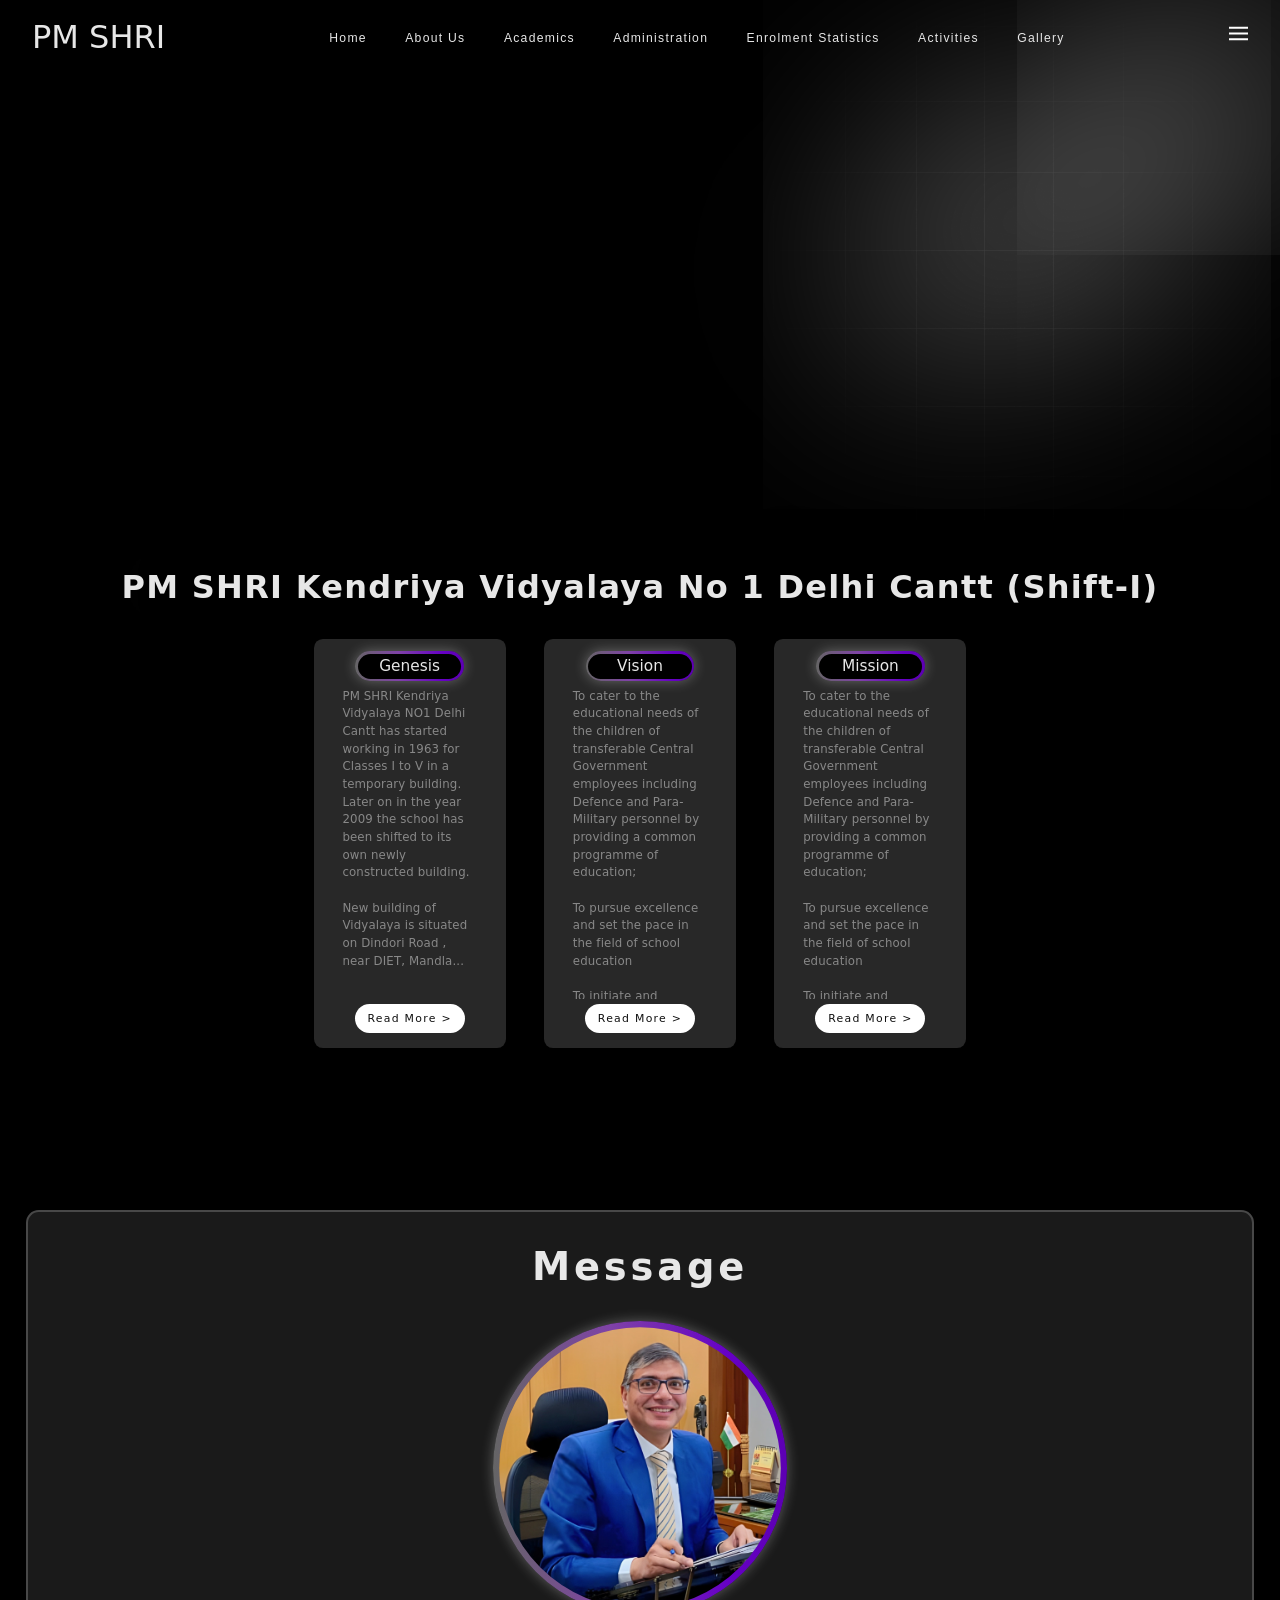
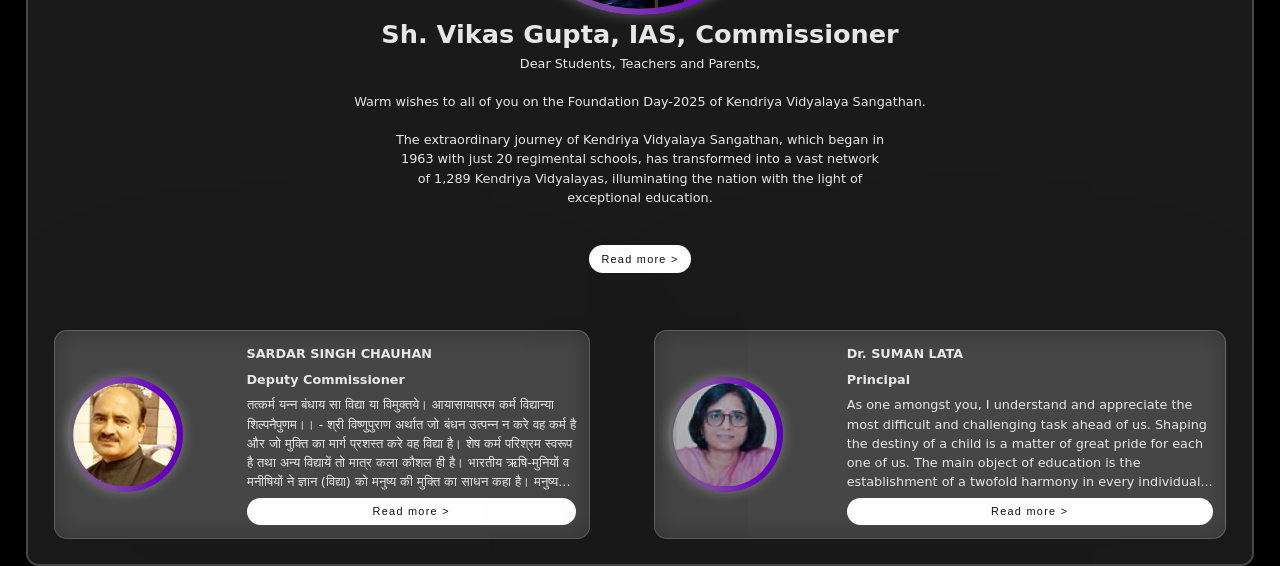
<file: index.html>
<!DOCTYPE html>
<html lang="en">

<head>
    <meta charset="UTF-8">
    <meta name="viewport" content="width=device-width, initial-scale=1.0">
    <title>PM SHRI KENDRIYA VIDYALAYA NO I DELHI CANTT | India</title>
    <link rel="stylesheet" href="Website-code\.www\style\style.css">
</head>

<body>
    <img class="image-gradient" src="Website-code\.www\Assets\Img\gradient.png" alt="gradient">
    <div class="layer-blur"></div>

    <div class="container">
        <header>
            <h1 class="logo">PM SHRI</h1>
            <nav>
                <div class="dropdown"><button type="" href="index.html">Home</button></div>
                <div class="dropdown"><button type="">About Us</button>
                    <div class="dropdown-content">
                        <a href="#">About KV</a>
                        <a href="#">Contact Us</a>
                    </div>
                </div>
                <div class="dropdown"><button type="">Academics</button>
                    <div class="dropdown-content" id="academics">
                        <a href="#">Admission Details</a>
                        <a href="#">Fee Structure</a>
                        <a href="#">Result Analysis</a>
                        <a href="#">Student Achievers</a>
                        <a href="#">Teacher Achievers</a>
                        <a href="#">Cbse mandatory <br>public disclosure</a>
                    </div>
                </div>
                <div class="hamburger-menu-container">
                    <input type="checkbox" name="" id="" class="ham-menu-toggle">
                    <div class="hamburger-menu">
                        <div class="dropdown"><button type="" id="adminis">Administration</button>
                            <div class="dropdown-content">
                                <a href="#">Vidyalaya Mangement Committee</a>
                                <a href="#">STAFF DETAIL'S</a>
                                <a href="#">Teacher Vacancy</a>
                                <a href="#">Vidyalaya Plan</a>
                                <div class="submenu-drp">
                                    <a href="#" id="Administration-sub">Vidyalya Level <br>Committee</a>
                                    <div class="submenu-content">
                                        <a href="#" class="submenu-link">Admission</a>
                                        <a href="#" class="submenu-link">Examination</a>
                                        <a href="#" class="submenu-link">CCA</a>
                                        <a href="#" class="submenu-link">Cleanliness</a>
                                        <a href="#" class="submenu-link">Library</a>
                                        <a href="#" class="submenu-link">Discipline</a>
                                        <a href="#" class="submenu-link">Any Other</a>
                                    </div>
                                </div>
                                <a href="#">RTI APIO</a>
                                <a href="#">Monthly Remuneration/ Salary of Staff</a>
                                <a href="#">Works</a>
                            </div>
                        </div>
                        <div class="dropdown"><button type="" id="enroll-stat">Enrolment Statistics</button>
                            <div class="dropdown-content">
                                <a href="#">Class & Social Category Wise Enrollment Position</a>
                                <a href="#">Admission Category Wise Enrollment Position</a>
                                <a href="#">TC Issued</a>
                                <a href="#">Student Vacancy</a>
                            </div>
                        </div>
                        <div class="dropdown"><button type="" id="activities">Activities</button>
                            <div class="dropdown-content">
                                <a href="#">Calendar of Activities</a>
                                <a href="#">Innovations</a>
                            </div>
                        </div>
                        <div class="dropdown"><button type="" id="gallery">Gallery</button>
                            <div class="dropdown-content">
                                <a href="Website-code\Pages\Page-Gallery.html">Photo Gallery</a>
                                <a href="#">Video Gallery</a>
                            </div>
                        </div>
                    </div>
                </div>

            </nav>
            <div class="ham-menu-container">
                <input class="ham-menu-toggle-btn" type="checkbox" name="" id="">
                <div class="ham-menu">
                    <div class="menu-dropdown"><button type="" id="online-fee">Online Fee</button>
                    </div>
                    <div class="menu-dropdown"><button type="" id="alumni">Alumni</button>
                        <div class="menu-dropdown-content">
                            <!--
                            <a href="Website-code\Pages\Page-Gallery.html">Photo Gallery</a>
                            <a href="#">Video Gallery</a> -->
                        </div>
                    </div>
                    <div class="menu-dropdown"><button type="" id="faqs">FAQs</button>
                        <div class="menu-dropdown-content">
                            <!--
                            <a href="#">Photo Gallery</a>
                            <a href="#">Video Gallery</a>
                            <a href="#">Photo Gallery</a>
                            <a href="#">Video Gallery</a>
                             -->
                        </div>
                    </div>
                </div>
            </div>
            <div class="hamburger-menu-btn">
                <a class="btn-menu"><img class="menu" src="Website-code\.www\Assets\Img\menu.svg" alt="Menu"></a>
            </div>
        </header>
        <main>
            <div class="content">
                <h1>PM SHRI Kendriya Vidyalaya No 1 Delhi Cantt (Shift-I) </h1>
                <div class="card-wrapper">
                    <!--fyhfugk-->
                    <div class="card">
                        <div class="card-content">
                            <div class="tag-box">
                                <div class="tag">Genesis</div>
                            </div>
                            <div class="card-description-container">
                                <p class="card-description">PM SHRI Kendriya Vidyalaya NO1 Delhi Cantt has started
                                    working
                                    in
                                    1963 for Classes I to V in a temporary building. Later on in the year 2009 the
                                    school
                                    has
                                    been shifted to its own newly constructed building.
                                    <br>
                                    <br>
                                    New building of Vidyalaya is situated on Dindori Road , near DIET, Mandla...


                                </p>
                            </div>

                            <div class="buttons">
                                <a href="#" class="btn-read-more">Read More &gt;</a>
                            </div>
                        </div>
                    </div>
                    <!--fyhfugk-->
                    <div class="card">
                        <div class="card-content">
                            <div class="tag-box">
                                <div class="tag">Vision</div>
                            </div>
                            <div class="card-description-container">
                                <p class="card-description">To cater to the educational needs of the children of
                                    transferable
                                    Central Government employees including Defence and Para-Military personnel by
                                    providing
                                    a
                                    common programme of education;
                                    <br>
                                    <br>
                                    To pursue excellence and set the pace in the field of school
                                    education
                                    <br>
                                    <br>
                                    To initiate and promote experimentation and innovativeness in education...
                                </p>

                            </div>
                            <div class="buttons">
                                <a href="#" class="btn-read-more">Read More &gt;</a>
                            </div>
                        </div>
                    </div>
                    <!--fyhfugk-->
                    <div class="card">
                        <div class="card-content">
                            <div class="tag-box">
                                <div class="tag">Mission </div>
                            </div>
                            <div class="card-description-container">
                                <p class="card-description">To cater to the educational needs of the children of
                                    transferable
                                    Central Government employees including Defence and Para-Military personnel by
                                    providing
                                    a
                                    common programme of education;
                                    <br>
                                    <br>
                                    To pursue excellence and set the pace in the field of school
                                    education
                                    <br>
                                    <br>
                                    To initiate and promote experimentation and innovativeness in education...
                                </p>
                            </div>

                            <div class="buttons">
                                <a href="#" class="btn-read-more">Read More &gt;</a>
                            </div>
                        </div>
                    </div>
                </div>
            </div>
        </main>

        <div class="messages">
            <div class="message-tag">
                <h1>Message</h1>
            </div>
            <div class="message-commisioner">
                <div class="Profile-img-container" id="profile-commissioner">
                    <div class="profile-img">
                        <img class="Commissioner-img" src="Website-code\.www\Assets\Img\Commissioner.jpeg"
                            alt="Commissioner">
                    </div>
                </div>
                <h2>Sh. Vikas Gupta, IAS, Commissioner</h3>
                    <p>Dear Students, Teachers and Parents,
                        <br>
                        <br>
                        Warm wishes to all of you on the Foundation Day-2025 of Kendriya Vidyalaya Sangathan.
                        <br>
                        <br>
                        The extraordinary journey of Kendriya Vidyalaya Sangathan, which began in
                        <br>
                        1963 with just 20 regimental schools, has transformed into a vast network
                        <br>
                        of 1,289 Kendriya Vidyalayas, illuminating the nation with the light of
                        <br>
                        exceptional education.
                    </p>
                    <button class="btn-read-more">Read more &gt;</button>
            </div>
            <div class="message-sub-part">
                <!--Deputy-commissioner-->
                <div class="message-of-subpart">
                    <div class="Profile-subpart-img-container" id="profile-Deputy-commissioner">
                        <div class="profile-subpart-image">
                            <img class="subpart-profile-img" src="Website-code\.www\Assets\Img\Deputy-Commissioner.jpeg"
                                alt="Deputy-Commissioner">
                        </div>
                    </div>
                    <div class="message-content">
                        <div class="message-text">
                            <h2>SARDAR SINGH CHAUHAN</h2>
                            <h3>Deputy Commissioner</h3>
                            <p>तत्कर्म यन्न बंधाय सा विद्या या विमुक्तये। आयासायापरम कर्म विद्यान्या
                                <br>
                                शिल्पनैपुणम।। - श्री विष्णुपुराण अर्थात जो बंधन उत्पन्न न करे वह कर्म है
                                <br>
                                और जो मुक्ति का मार्ग प्रशस्त करे वह विद्या है। शेष कर्म परिश्रम स्वरूप
                                <br>
                                है तथा अन्य विद्यायें तो मात्र कला कौशल ही है। भारतीय ऋषि-मुनियों व
                                <br>
                                मनीषियों ने ज्ञान (विद्या) को मनुष्य की मुक्ति का साधन कहा है। मनुष्य...
                            </p>
                            <button class="btn-read-more">Read more &gt;</button>
                        </div>
                    </div>
                </div>
                <!--Principal message-->
                <div class="message-of-subpart">
                    <div class="Profile-subpart-img-container" id="profile-Deputy-commissioner">
                        <div class="profile-subpart-image">
                            <img class="subpart-profile-img" src="Website-code\.www\Assets\Img\Principal.jpeg"
                                alt="Principal">
                        </div>
                    </div>
                    <div class="message-content">
                        <div class="message-text">
                            <h2>Dr. SUMAN LATA</h2>
                            <h3>Principal</h3>
                            <p>As one amongst you, I understand and appreciate the
                                <br>
                                most difficult and challenging task ahead of us. Shaping
                                <br>
                                the destiny of a child is a matter of great pride for each
                                <br>
                                one of us. The main object of education is the
                                <br>
                                establishment of a twofold harmony in every individual...
                            </p>
                            <button class="btn-read-more">Read more &gt;</button>
                        </div>
                    </div>
                </div>


            </div>
        </div>
    </div>
</body>

</html>
</file>
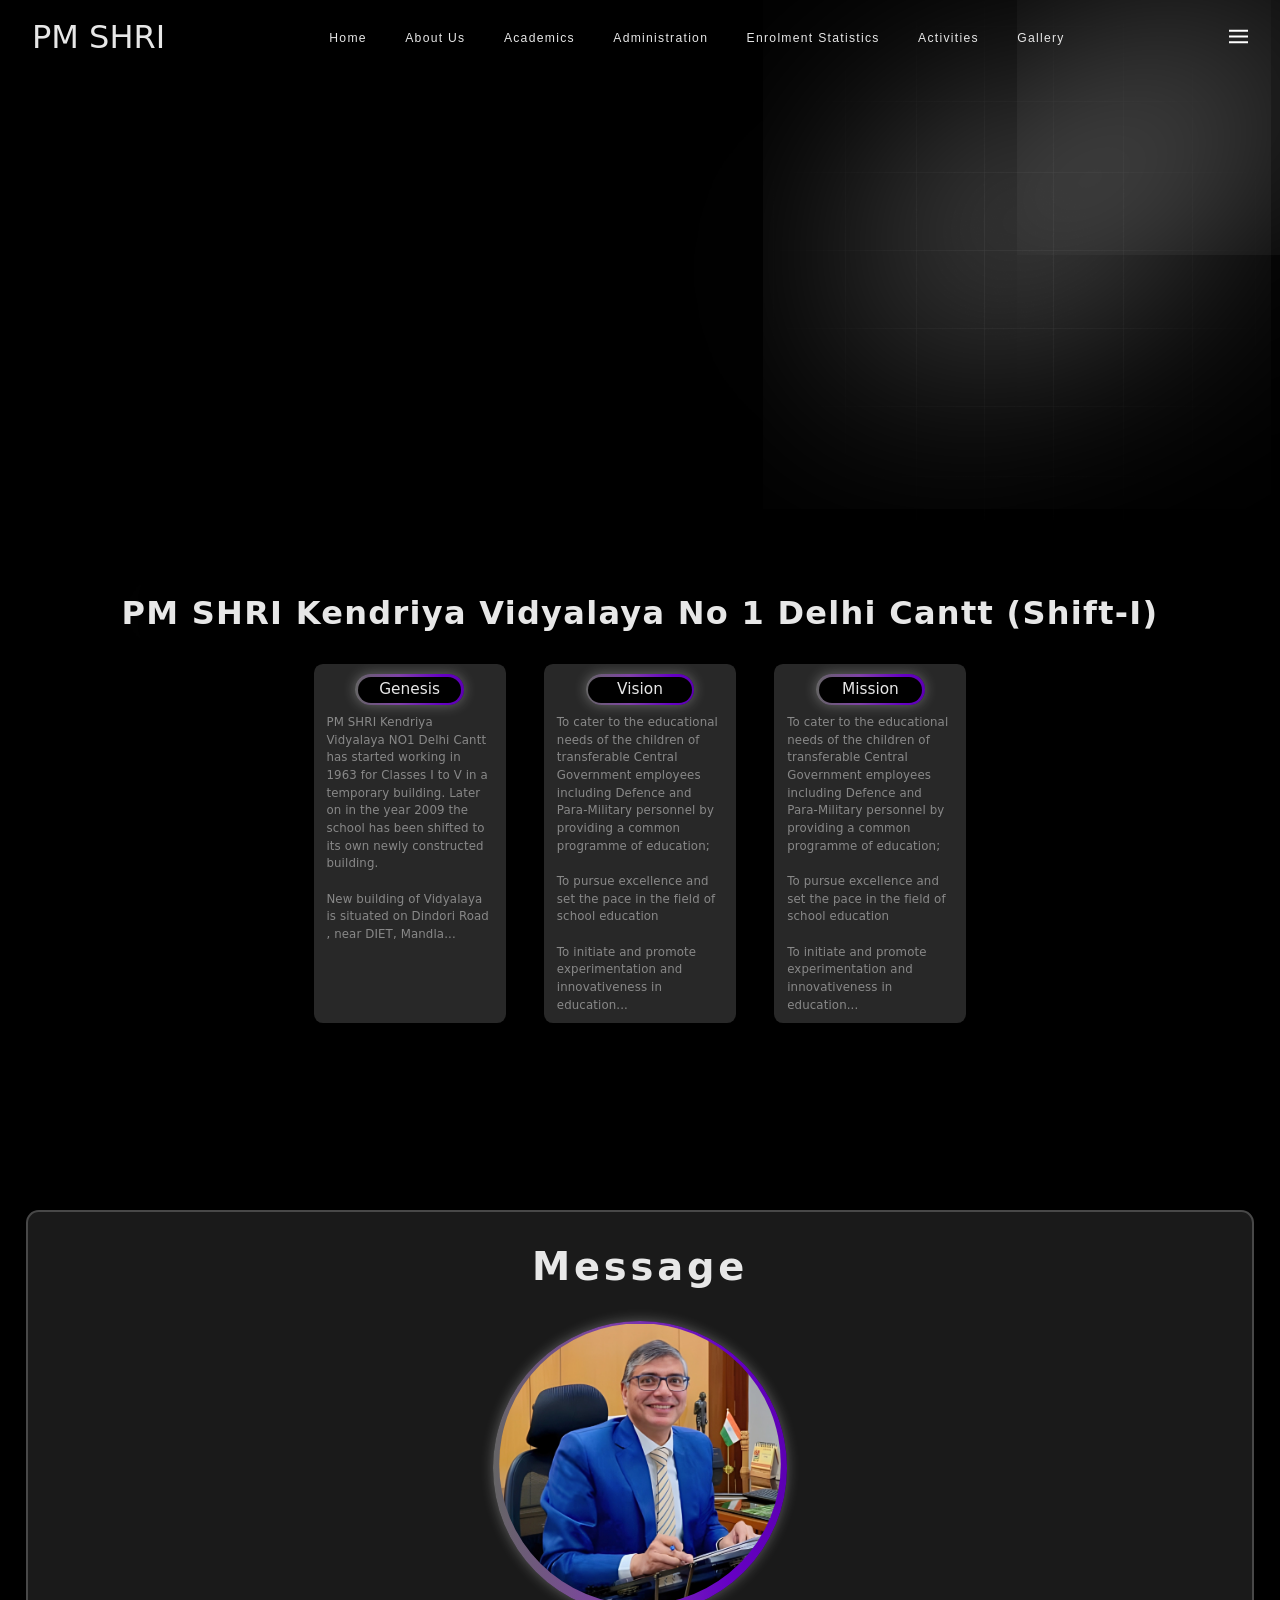
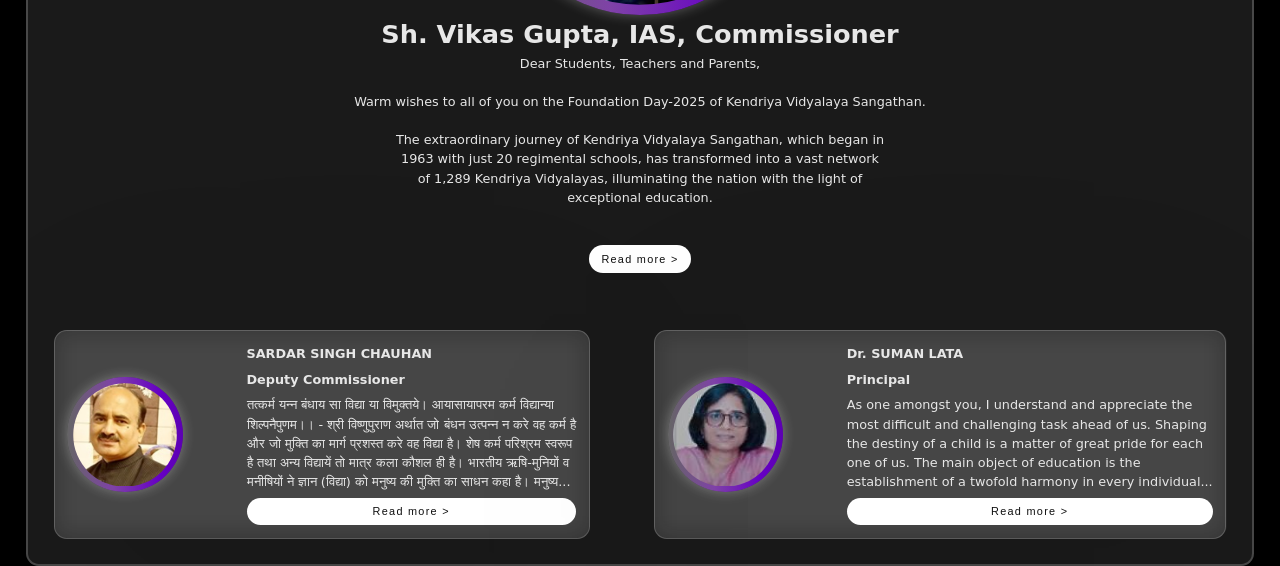
<file: Website code/.www/index.html>
<!DOCTYPE html>
<html lang="en">

<head>
    <meta charset="UTF-8">
    <meta name="viewport" content="width=device-width, initial-scale=1.0">
    <title>PM SHRI KENDRIYA VIDYALAYA NO I DELHI CANTT | India</title>
    <link rel="stylesheet" href="style\style.css">
</head>

<body>
    <img class="image-gradient" src="Assets\Img\gradient.png" alt="gradient">
    <div class="layer-blur"></div>

    <div class="container">
        <header>
            <h1 class="logo">PM SHRI <div class="3d-container"></div>
            </h1>
            <nav>
                <div class="dropdown"><button type="" href="#">Home</button></div>
                <div class="dropdown"><button type="">About Us</button>
                    <div class="dropdown-content">
                        <a href="#">About KV</a>
                        <a href="#">Contact Us</a>
                    </div>
                </div>
                <div class="dropdown"><button type="">Academics</button>
                    <div class="dropdown-content" id="academics">
                        <a href="#">Admission Details</a>
                        <a href="#">Fee Structure</a>
                        <a href="#">Result Analysis</a>
                        <a href="#">Student Achievers</a>
                        <a href="#">Teacher Achievers</a>
                        <a href="#">Cbse mandatory <br>public disclosure</a>
                    </div>
                </div>
                <div class="dropdown"><button type="" id="adminis">Administration</button>
                    <div class="dropdown-content">
                        <a href="#">Vidyalaya Mangement Committee</a>
                        <a href="#">STAFF DETAIL'S</a>
                        <a href="#">Teacher Vacancy</a>
                        <a href="#">Vidyalaya Plan</a>
                        <div class="submenu-drp">
                            <a href="#" id="Administration-sub">Vidyalya Level <br>Committee</a>
                            <div class="submenu-content">
                                <a href="#" class="submenu-link">Admission</a>
                                <a href="#" class="submenu-link">Examination</a>
                                <a href="#" class="submenu-link">CCA</a>
                                <a href="#" class="submenu-link">Cleanliness</a>
                                <a href="#" class="submenu-link">Library</a>
                                <a href="#" class="submenu-link">Discipline</a>
                                <a href="#" class="submenu-link">Any Other</a>
                            </div>
                        </div>
                        <a href="#">RTI APIO</a>
                        <a href="#">Monthly Remuneration/ Salary of Staff</a>
                        <a href="#">Works</a>
                    </div>
                </div>
                <div class="dropdown"><button type="" id="enroll-stat">Enrolment Statistics</button>
                    <div class="dropdown-content">
                        <a href="#">Class & Social Category Wise Enrollment Position</a>
                        <a href="#">Admission Category Wise Enrollment Position</a>
                        <a href="#">TC Issued</a>
                        <a href="#">Student Vacancy</a>
                    </div>
                </div>
                <div class="dropdown"><button type="" id="activities">Activities</button>
                    <div class="dropdown-content">
                        <a href="#">Calendar of Activities</a>
                        <a href="#">Innovations</a>
                    </div>
                </div>
                <div class="dropdown"><button type="" id="gallery">Gallery</button>
                    <div class="dropdown-content">
                        <a href="#">Photo Gallery</a>
                        <a href="#">Video Gallery</a>
                    </div>
                </div>
            </nav>
            <button class="btn-menu"><img class="menu" src="Assets\Img\menu.svg" alt="Menu"></button>
        </header>
        <main>
            <div class="content">
                <h1>PM SHRI Kendriya Vidyalaya No 1 Delhi Cantt (Shift-I) </h1>
                <div class="card-wrapper">
                    <!--fyhfugk-->
                    <div class="card">
                        <div class="tag-box">
                            <div class="tag">Genesis</div>
                        </div>
                        <p class="card-description">PM SHRI Kendriya Vidyalaya NO1 Delhi Cantt has started working in
                            1963 for Classes I to V in a temporary building. Later on in the year 2009 the school has
                            been shifted to its own newly constructed building.
                            <br>
                            <br>
                            New building of Vidyalaya is situated on Dindori Road , near DIET, Mandla...


                        </p>


                        <div class="buttons" style="bottom: -160px;">
                            <a href="#" class="btn-read-more">Read More &gt;</a>
                        </div>
                    </div>
                    <!--fyhfugk-->
                    <div class="card">
                        <div class="tag-box">
                            <div class="tag">Vision</div>
                        </div>
                        <p class="card-description">To cater to the educational needs of the children of transferable
                            Central Government employees including Defence and Para-Military personnel by providing a
                            common programme of education;
                            <br>
                            <br>
                            To pursue excellence and set the pace in the field of school
                            education
                            <br>
                            <br>
                            To initiate and promote experimentation and innovativeness in education...
                        </p>


                        <div class="buttons">
                            <a href="#" class="btn-read-more">Read More &gt;</a>
                        </div>
                    </div>
                    <!--fyhfugk-->
                    <div class="card">
                        <div class="tag-box">
                            <div class="tag">Mission </div>
                        </div>
                        <p class="card-description">To cater to the educational needs of the children of transferable
                            Central Government employees including Defence and Para-Military personnel by providing a
                            common programme of education;
                            <br>
                            <br>
                            To pursue excellence and set the pace in the field of school
                            education
                            <br>
                            <br>
                            To initiate and promote experimentation and innovativeness in education...
                        </p>


                        <div class="buttons">
                            <a href="#" class="btn-read-more">Read More &gt;</a>
                        </div>
                    </div>
                </div>
            </div>
        </main>

        <div class="messages">
            <div class="message-tag">
                <h1>Message</h1>
            </div>
            <div class="message-commisioner">
                <div class="Profile-img-container" id="profile-commissioner">
                    <div class="profile-img">
                        <img class="Commissioner-img" src="Assets\Img\Commissioner.jpeg" alt="Commissioner">
                    </div>
                </div>
                <h2>Sh. Vikas Gupta, IAS, Commissioner</h3>
                    <p>Dear Students, Teachers and Parents,
                        <br>
                        <br>
                        Warm wishes to all of you on the Foundation Day-2025 of Kendriya Vidyalaya Sangathan.
                        <br>
                        <br>
                        The extraordinary journey of Kendriya Vidyalaya Sangathan, which began in
                        <br>
                        1963 with just 20 regimental schools, has transformed into a vast network
                        <br>
                        of 1,289 Kendriya Vidyalayas, illuminating the nation with the light of
                        <br>
                        exceptional education.
                    </p>
                    <button class="btn-read-more">Read more &gt;</button>
            </div>
            <div class="message-sub-part">
                <!--Deputy-commissioner-->
                <div class="message-of-subpart">
                    <div class="Profile-subpart-img-container" id="profile-Deputy-commissioner">
                        <div class="profile-subpart-image">
                            <img class="subpart-profile-img" src="Assets\Img\Deputy-Commissioner.jpeg"
                                alt="Deputy-Commissioner">
                        </div>
                    </div>
                    <div class="message-content">
                        <div class="message-text">
                            <h2>SARDAR SINGH CHAUHAN</h2>
                            <h3>Deputy Commissioner</h3>
                            <p>तत्कर्म यन्न बंधाय सा विद्या या विमुक्तये। आयासायापरम कर्म विद्यान्या
                                <br>
                                शिल्पनैपुणम।। - श्री विष्णुपुराण अर्थात जो बंधन उत्पन्न न करे वह कर्म है
                                <br>
                                और जो मुक्ति का मार्ग प्रशस्त करे वह विद्या है। शेष कर्म परिश्रम स्वरूप
                                <br>
                                है तथा अन्य विद्यायें तो मात्र कला कौशल ही है। भारतीय ऋषि-मुनियों व
                                <br>
                                मनीषियों ने ज्ञान (विद्या) को मनुष्य की मुक्ति का साधन कहा है। मनुष्य...
                            </p>
                            <button class="btn-read-more">Read more &gt;</button>
                        </div>
                    </div>
                </div>
                <!--Principal message-->
                <div class="message-of-subpart">
                    <div class="Profile-subpart-img-container" id="profile-Deputy-commissioner">
                        <div class="profile-subpart-image">
                            <img class="subpart-profile-img" src="Assets\Img\Principal.jpeg" alt="Principal">
                        </div>
                    </div>
                    <div class="message-content">
                        <div class="message-text">
                            <h2>Dr. SUMAN LATA</h2>
                            <h3>Principal</h3>
                            <p>As one amongst you, I understand and appreciate the
                                <br>
                                most difficult and challenging task ahead of us. Shaping
                                <br>
                                the destiny of a child is a matter of great pride for each
                                <br>
                                one of us. The main object of education is the
                                <br>
                                establishment of a twofold harmony in every individual...
                            </p>
                            <button class="btn-read-more">Read more &gt;</button>
                        </div>
                    </div>
                </div>


            </div>
        </div>
    </div>
</body>

</html>
</file>
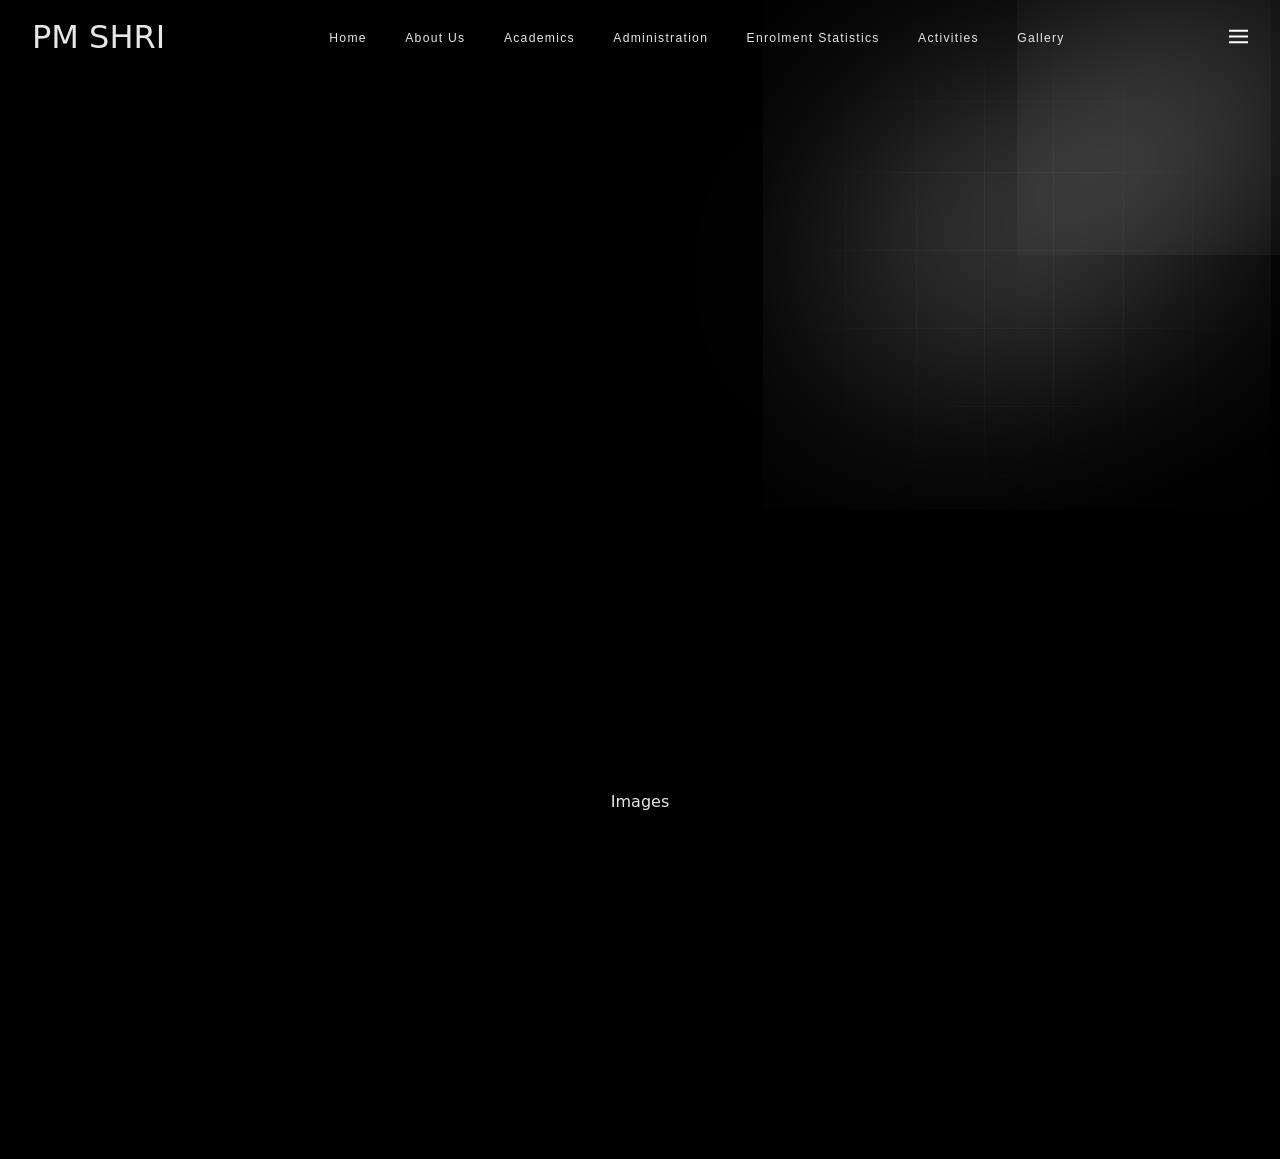
<file: Website-code/Pages/Page-Gallery.html>
<!DOCTYPE html>
<html lang="en">

<head>
    <meta charset="UTF-8">
    <meta name="viewport" content="width=device-width, initial-scale=1.0">
    <title>Photo Gallery</title>
    <link rel="stylesheet" href="..\.www\style\style.css">
</head>

<body>
    <img class="image-gradient" src="..\.www\Assets\Img\gradient.png" alt="gradient">
    <div class="layer-blur"></div>

    <div class="container">
        <header>
            <h1 class="logo">PM SHRI</h1>
            <nav>
                <div class="dropdown"><button type="" href="..\..\index.html">Home</button></div>
                <div class="dropdown"><button type="">About Us</button>
                    <div class="dropdown-content">
                        <a href="#">About KV</a>
                        <a href="#">Contact Us</a>
                    </div>
                </div>
                <div class="dropdown"><button type="">Academics</button>
                    <div class="dropdown-content" id="academics">
                        <a href="#">Admission Details</a>
                        <a href="#">Fee Structure</a>
                        <a href="#">Result Analysis</a>
                        <a href="#">Student Achievers</a>
                        <a href="#">Teacher Achievers</a>
                        <a href="#">Cbse mandatory <br>public disclosure</a>
                    </div>
                </div>
                <div class="dropdown"><button type="" id="adminis">Administration</button>
                    <div class="dropdown-content">
                        <a href="#">Vidyalaya Mangement Committee</a>
                        <a href="#">STAFF DETAIL'S</a>
                        <a href="#">Teacher Vacancy</a>
                        <a href="#">Vidyalaya Plan</a>
                        <div class="submenu-drp">
                            <a href="#" id="Administration-sub">Vidyalya Level <br>Committee</a>
                            <div class="submenu-content">
                                <a href="#" class="submenu-link">Admission</a>
                                <a href="#" class="submenu-link">Examination</a>
                                <a href="#" class="submenu-link">CCA</a>
                                <a href="#" class="submenu-link">Cleanliness</a>
                                <a href="#" class="submenu-link">Library</a>
                                <a href="#" class="submenu-link">Discipline</a>
                                <a href="#" class="submenu-link">Any Other</a>
                            </div>
                        </div>
                        <a href="#">RTI APIO</a>
                        <a href="#">Monthly Remuneration/ Salary of Staff</a>
                        <a href="#">Works</a>
                    </div>
                </div>
                <div class="dropdown"><button type="" id="enroll-stat">Enrolment Statistics</button>
                    <div class="dropdown-content">
                        <a href="#">Class & Social Category Wise Enrollment Position</a>
                        <a href="#">Admission Category Wise Enrollment Position</a>
                        <a href="#">TC Issued</a>
                        <a href="#">Student Vacancy</a>
                    </div>
                </div>
                <div class="dropdown"><button type="" id="activities">Activities</button>
                    <div class="dropdown-content">
                        <a href="#">Calendar of Activities</a>
                        <a href="#">Innovations</a>
                    </div>
                </div>
                <div class="dropdown"><button type="" id="gallery">Gallery</button>
                    <div class="dropdown-content">
                        <a href="..\Pages\Page-Gallery.html">Photo Gallery</a>
                        <a href="#">Video Gallery</a>
                    </div>
                </div>
            </nav>
            <button class="btn-menu"><img class="menu" src="..\.www\Assets\Img\menu.svg" alt="Menu"></button>
        </header>
        <main>

            <div class="3d-element">
                Images
            </div>



    </div>
</body>

</html>
</file>
